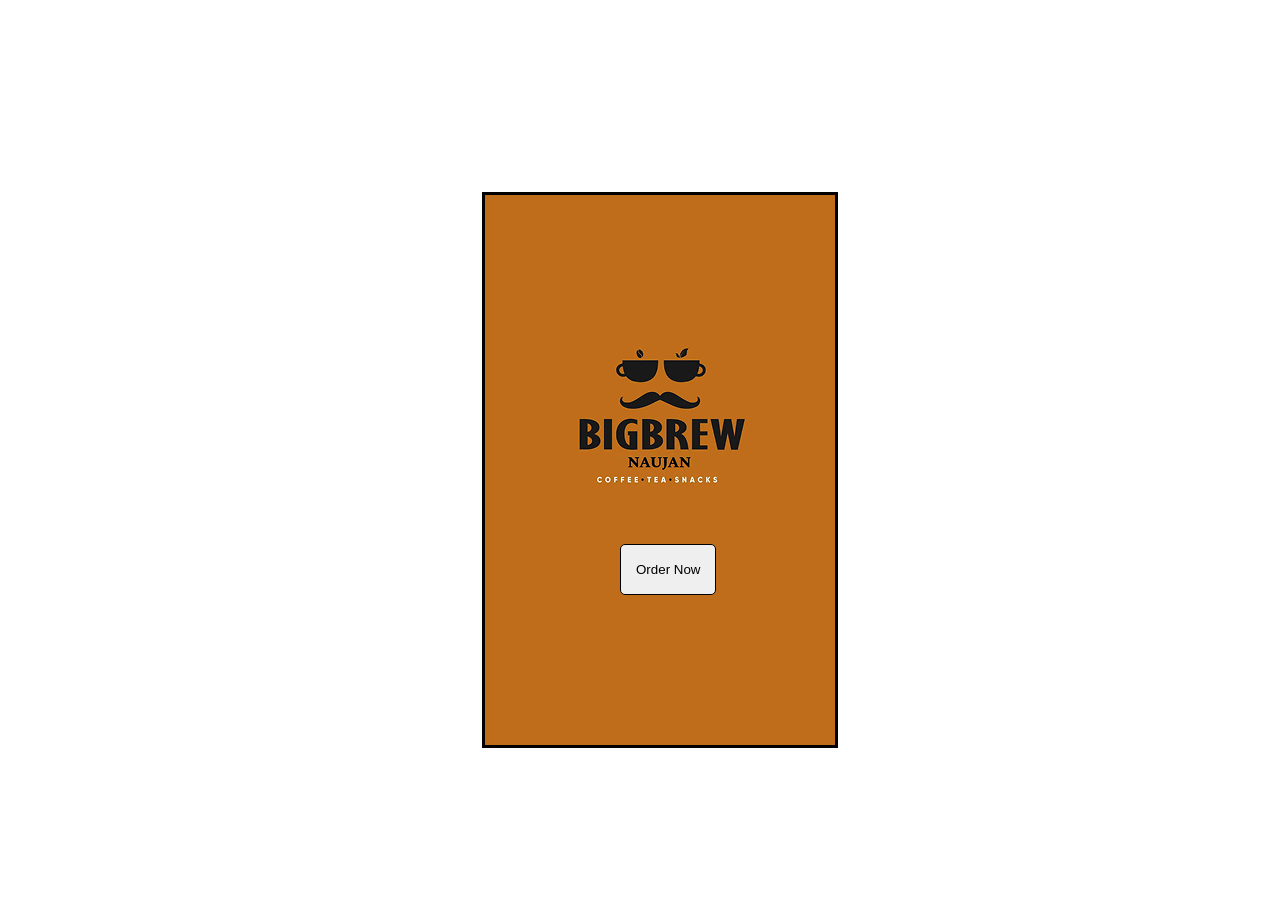
<file: index.html>
<!DOCTYPE html>
<html lang="en">
<head>
    <meta charset="UTF-8">
    <meta name="viewport" content="width=device-width, initial-scale=1.0">
    <title>Kiosk Machine</title>
    <link rel="stylesheet" href="stylesheet.css">
</head>
<body>

    <section id="home" class="screen">

    <div>
        <div class="container">
        <div class="buttonContainer">
            <img src="Logo.png" alt="Logo" class="logo">
            <button class="b1" id="order" >Order Now</button>
        </div>
    </div>
    </div>
    </section>

    <section id="menu" class="screen">
    
    <div>
        <div class="container">

        <div class="item">
            <div class="pb1">
                <img class="pic" src="Matcha.png" alt="Matcha drink">
                <p class="name">Matcha</p>
                <span class="text">$10</span>
            </div>

            <div class="pb2">
                <img class="pic" src="Taro.png" alt="Taro drink">
                <p class="name">Taro</p>
                <span class="text">$10</span>
            </div>

            <div class="pb3">
                <img class="pic" src="Okinawa.png" alt="Okinawa drink">
                <p class="name">Okinawa</p>
                <span class="text">$10</span>
            </div>

            <div class="pb4">
                <img class="pic" src="Strawberry.png" alt="Strawberry drink">
                <p class="name">Strawberry</p>
                <span class="text">$10</span>
            </div>

            <div class="pb5">
                <img class="pic" src="Chocolate.png" alt="Chocolate drink">
                <p class="name">Chocolate</p>
                <span class="text">$10</span>
            </div>

            <div class="pb6">
                <img class="pic" src="Cheesecake.png" alt="Cheesecake drink">
                <p class="name">Cheesecake</p>
                <span class="text">$10</span>
            </div>

        </div>

    </div>
    </section>

    <section id="cart" class="screen">

    <div class="parentcon">
        <div class="container">
        <div class="buttonContainer">
            <div class="crt"></div>
        <div class="p1a">
                <img class="productpic" src="Large.png">
                <p>Size</p>
                <span class="text">$10</span>
        </div>
        <div class="qt">
            <input type="number" class="qty" id="qtid" min="1">
            <button class="submitA" type="button">Submit</button>
        </div>
        </div>
    </div>
    </div>

    </section>

    <section id="payment" class="screen" style="display:none;">
        <div class="parentcon">
            <div class="container">
                <div class="paybtn">
                    <span>Payment Option</span>
                    <button class="pbtnA" type="button">Cash</button>
                </div>
            </div>
        </div>
    </section>

    <section id="complete" class="screen" style="display:none;">
        <div class="parentcon">
            <div class="container">
                <div class="buttonContainer">
                    <div class="pay"></div>
                    <div class="label">
                        <p>Complete the Payment Below</p>
                        <p>Dine</p>
                        <p>Total Payment:</p>
                    </div>
                    <div class="dn">
                        <input type="text" class="dnt" id="dnid" value="$0.00" readonly>
                        <button class="submitB" type="button">Done</button>
                    </div>
                </div>
            </div>
        </div>
    </section>

    <section id="thankyou" class="screen">
        <div class="parentcon">
            <div class="container">
                <div class="buttonContainer thanksBox">
                    <p class="message">Thank you, wait for your order.</p>
                    <button class="home" type="button">Home</button>
                </div>
            </div>
        </div>
    </section>
    <script src="script.js"></script>
</body>
</html>
</file>
<file: stylesheet.css>
html, body{
    height: 100%;
    margin: 0;
}

section{
    position: relative;
    height: 100%;
    width: 100%;
    display: none;
}
#home {
    display: block;
}
.container{
    position: absolute;
    top: 50%;
    left: 50%;
    transform: translate(-50%, -50%);
    box-sizing: content-box;
    background-color: #BF6D1B;
    width: 250px;
    height: 450px;
    border: 3px solid black;
    padding: 50px;
    margin: 20px;
}

.logo{
    position: absolute;
    top: 40%;
    left: 50%;
    transform: translate(-50%, -50%);
}
.buttonContainer{
    position: relative;
    height: 450px;
    width: 250px;
    display: flex;
    gap: 20px;
}
.b1
{
    left: 85px;
    bottom: 100px;
    padding: 17px 15px;

}


.b1{
    position: absolute;
    appearance: none;
    border-radius: 5px;
    border: 1px solid black;
}



/* Menu Design */
.cart{
    position: relative;
}
.icon{
    position:absolute;
    bottom: 0%;
    left: 250px;
    width: 30px;
    height: 30px;
}


.pic{
    width: 80px;
    height: 105px;
    object-fit: contain;
}
.name{
    margin: 0;
    height: 18px;
    line-height: 18px;
    overflow: hidden;
    text-overflow: ellipsis;
    white-space: nowrap;
    position: relative;
    z-index: 2;
    background-color: white;
}
.text{
    display: none;
    position: absolute;
    bottom: 1px;
    left: 0;
    width: 100%;
    margin: 0;
    text-align: center;
    background-color: white;
    z-index: 1;
}
.pb1:hover .text, .pb2:hover .text, .pb3:hover .text, .pb4:hover .text,
.pb5:hover .text, .pb6:hover .text{
    display: block;
}
.item{
    background-color: white ;
    display: flex;
    position: absolute;
    top: 45%;
    left: 50%;
    transform: translate(-50%, -50%);
    width: 300px;
    height: 350px;
    border: 1px solid black;
    overflow: hidden;
}
.pb1, .pb2, .pb3, .pb4, .pb5, .pb6{
    display: flex;
    position: absolute;
    text-align: center;
    flex-direction: column;
    width: 80px;
    height: 140px;
    border: 2px solid rgb(73, 72, 72);
    border-radius: 5px;
    padding: 1px;
    color: inherit;
    text-decoration: none;
}
.pb1{
    top: 20px;
    left: 7px;
}
.pb2{
    top: 20px;
    left: 105px;
}
.pb3{
    top: 20px;
    left: 200px
}
.pb4{
    top: 180px;
    left: 7px;
}
.pb5{
    top: 180px;
    left: 105px;
}
.pb6{
    top: 180px;
    left: 200px
}


/* Cart desing */

#cart .crt{
    background-color: white;
    position: absolute;
    top: 50px;
    height: 300px;
    width: 250px;
    border: 3px solid black;
}

#cart .buttonContainer {
    position: relative;
    height: 450px;
    width: 250px;
    display: block;
}

#cart .p1a{
    display: flex;
    position: absolute;
    text-align: center;
    flex-direction: column;
    width: 100px;
    height: 130px;
    border: 1px solid black;
    border-radius: 5px;
    margin: 0;
    top: 100px;
    left: 80px;
}

#cart .productpic{
    width: 70px;
    height: 90px;
    object-fit: contain;
    margin: 5px auto 0;
}

#cart .qt{
    position: absolute;
    flex-direction: column;
    display: flex;
    top: 240px;
    left: 92px;
    gap: 5px;
    width: 80px;
}

.qty::-webkit-inner-spin-button,
.qty::-webkit-outer-spin-button {
    opacity: 1;
}

.parentcon{
    position: relative;
    height: 100%;
    width: 100%;
}

.paybtn{
    display: flex;
    position: absolute;
    top: 45%;
    left: 50%;
    transform: translate(-50%, -50%);
    flex-direction: column;
    align-items: center;
    gap: 25px;
    font-size: 20px;
}

.pbtnA,
.submitB,
.submitA{
    border-radius: 10px;
    cursor: pointer;
}

.pbtnA{
    width: 100px;
    height: 90px;
}

.pay{
    background-color: white;
    position: absolute;
    top: 120px;
    height: 200px;
    width: 250px;
    border: 3px solid black;
}

.label{
    position: absolute;
    top: 160px;
    left: 35px;
    text-align: center;
}

.label p{
    margin: 0;
    margin-top: 1px;
}

.dn{
    position: absolute;
    flex-direction: column;
    display: flex;
    top: 230px;
    left: 50%;
    width: 250px;
    transform: translateX(-50%);
    gap: 5px;
    align-items: center;
}

.dnt{
    width: 120px;
}

.submitB{
    width: 80px;
    height: 35px;
}

.thanksBox{
    position: relative;
    height: 450px;
    width: 250px;
}

.message{
    position: absolute;
    top: 150px;
    width: 250px;
    margin: 0;
    text-align: center;
    color: white;
    font-size: 25px;
}

.home{
    position: absolute;
    left: 50%;
    top: 230px;
    transform: translateX(-50%);
    padding: 10px 25px;
    appearance: none;
    border-radius: 5px;
    border: none;
}
</file>
